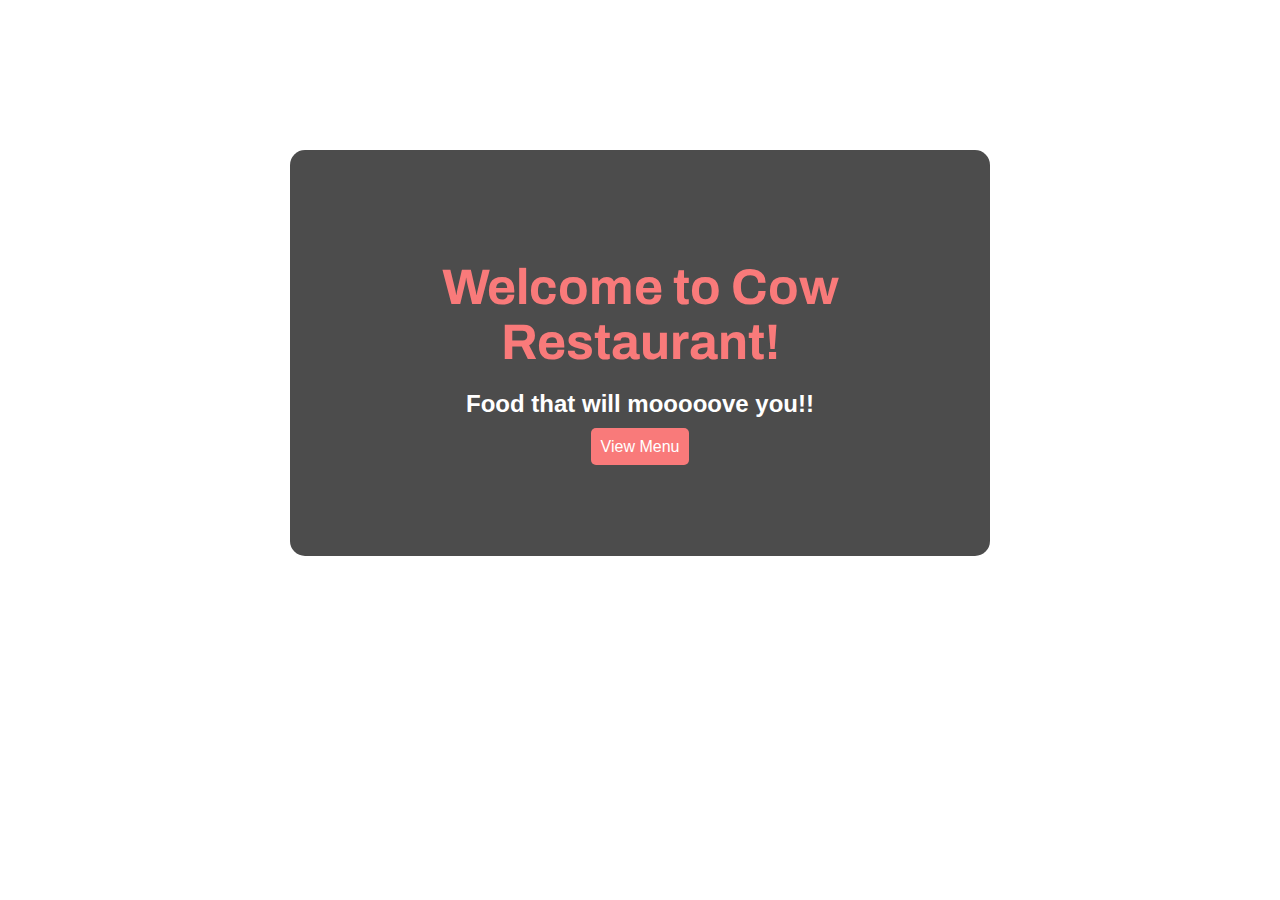
<file: index.html>
<!DOCTYPE html>
<html lang="en">
  <head>
    <meta charset="UTF-8" />
    <meta name="viewport" content="width=device-width, initial-scale=1.0" />
    <link href="styles/main.css" rel="stylesheet" />
    <link rel="preconnect" href="https://fonts.googleapis.com" />
    <link rel="preconnect" href="https://fonts.gstatic.com" crossorigin />
    <link
      href="https://fonts.googleapis.com/css2?family=Archivo:ital,wght@1,800&family=Bungee+Spice&family=Poppins:wght@800&display=swap"
      rel="stylesheet"
    />
    <title>Cow Restaurant</title>
  </head>
  <body>
    
    <main>
      <h1>Welcome to Cow Restaurant!</h1>
      <h2>Food that will mooooove you!!</h2>
      <a href="menu.html">View Menu</a>
    </main>

    <footer></footer>
  </body>
</html>
</file>
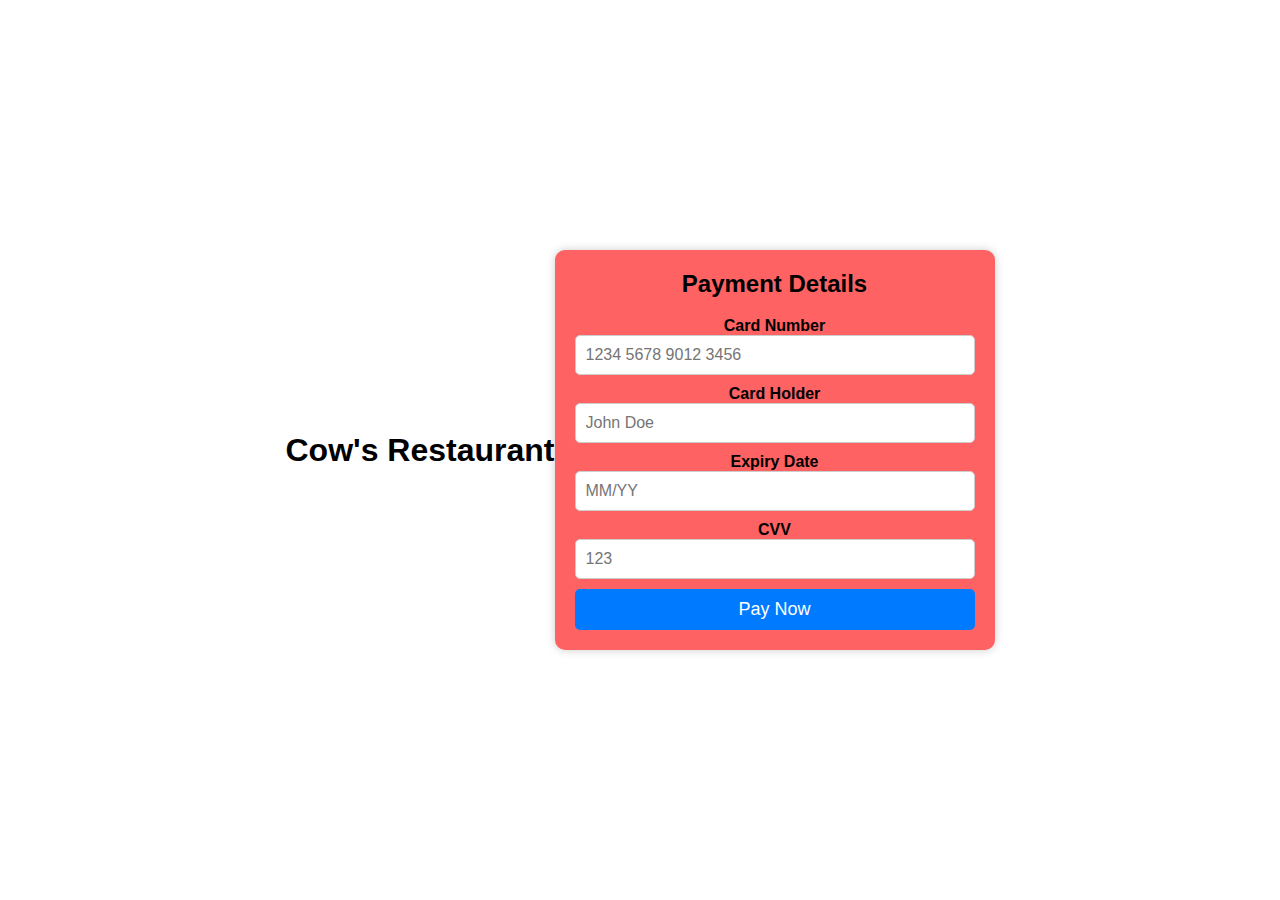
<file: payment.html>
<!DOCTYPE html>
<html>
<head>
    <link rel="stylesheet" type="text/css" href="styles/payment.css">
</head>

<body>
    <header>
        <h1 id="head">Cow's Restaurant</h1>
    </header>
    <div class="payment-container">
        <h2>Payment Details</h2>
        <form>
            <label for="card-number">Card Number</label>
            <input type="text" id="card-number" name="card-number" placeholder="1234 5678 9012 3456" required>

            <label for="card-holder">Card Holder</label>
            <input type="text" id="card-holder" name="card-holder" placeholder="John Doe" required>

            <label for="expiry-date">Expiry Date</label>
            <input type="text" id="expiry-date" name="expiry-date" placeholder="MM/YY" required>

            <label for="cvv">CVV</label>
            <input type="text" id="cvv" name="cvv" placeholder="123" required>

            <button type="submit">Pay Now</button>
        </form>
    </div>
</body>
</html>
</file>
<file: styles/main.css>
body {
  background-image: url("https://b.zmtcdn.com/web_assets/81f3ff974d82520780078ba1cfbd453a1583259680.png");
  background-attachment: local;
  background-repeat: no-repeat;
  background-size: cover;
}

h1 {
  text-align: center;
  font-size: 50px;
  font-family: Archivo;
  color: rgb(249, 122, 122);
  margin:10px;
}

h2 {
  text-align: center;
  font-family: sans-serif;
  color: white;
}

main {
    padding: 100px;
    background-color: rgba(0,0,0,0.7);
    margin:150px auto;
    border-radius: 15px;
    width:500px;
    text-align: center;
}

a {
    background-color: rgb(249, 122, 122);
    border-radius: 5px;
    margin: 150px 200px ;
    text-align: center;
    padding: 10px;
    text-decoration: none;
    color: white;
    font-family: sans-serif;
    
}
</file>
<file: styles/payment.css>
body {
    font-family: Arial, sans-serif;
    background-color: white;
    margin: 0;
    padding: 0;
    display: flex;
    justify-content: center;
    align-items: center;
    height: 100vh;
}

.payment-container {
    background-color: #fff;
    box-shadow: 0 0 10px rgba(0, 0, 0, 0.2);
    padding: 20px;
    max-width: 400px;
    width: 100%;
    text-align: center;
    background-color: rgb(255, 98, 98);
    border-radius: 10px;
    
}

h2 {
    margin-top: 0;
}

form {
    display: flex;
    flex-direction: column;
    
    
}

label {
    font-weight: bold;
}

input {
    padding: 10px;
    margin-bottom: 10px;
    border: 1px solid #ccc;
    border-radius: 5px;
    font-size: 16px;
}

button {
    background-color: #007BFF;
    color: #fff;
    border: none;
    border-radius: 5px;
    padding: 10px 20px;
    font-size: 18px;
    cursor: pointer;
}

button:hover {
    background-color: #0056b3;
}

#head {
    display: inline-block;
}
</file>
